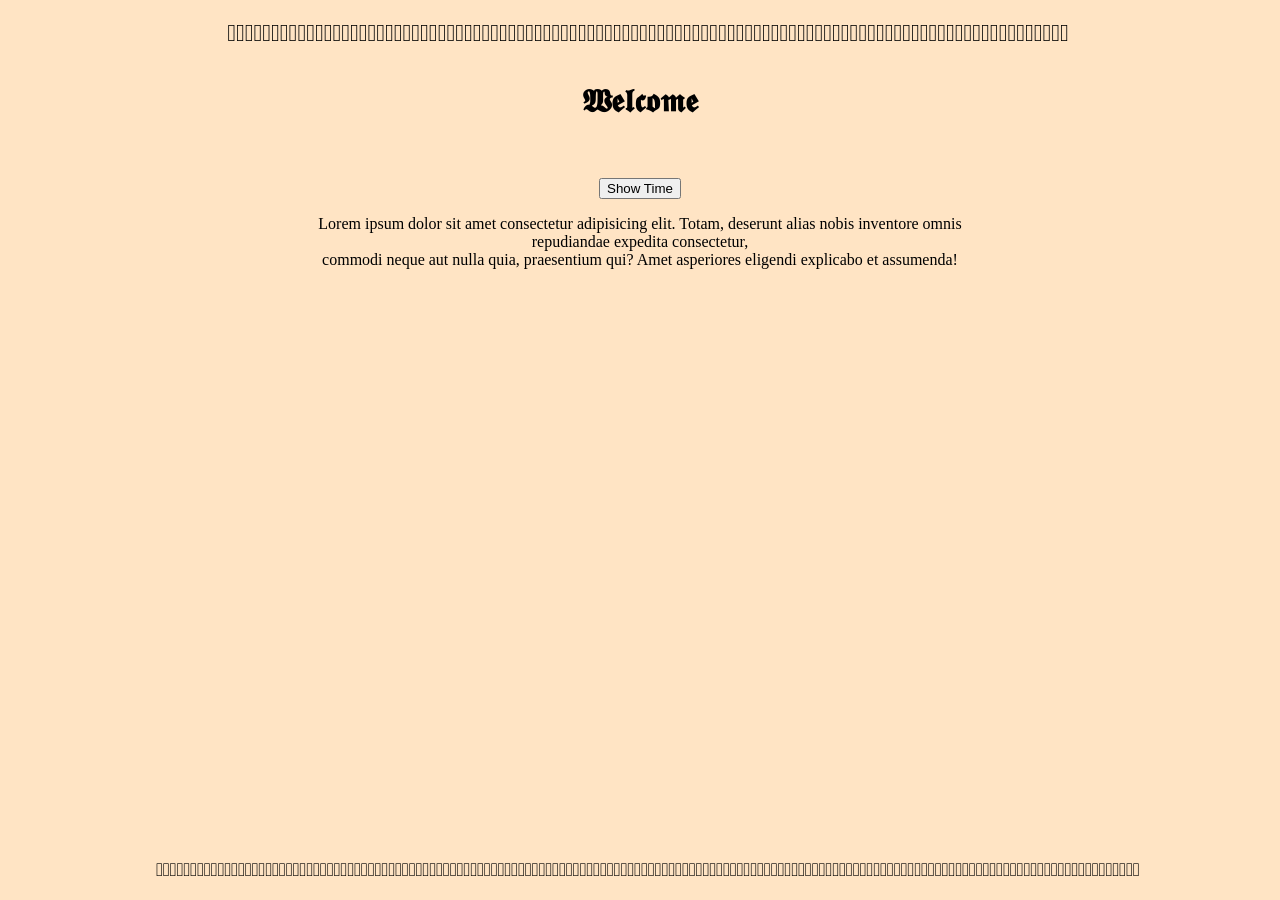
<file: javascript/dom/index.html>
<!DOCTYPE html>
<html lang="en">
<head>
    <meta charset="UTF-8">
    <meta name="viewport" content="width=device-width, initial-scale=1.0">
    <title>Document</title>
    <link rel="stylesheet" href="styles.css">
    <title>Ancient Egypt</title>
</head>
<body>
    <script src="app.js"></script>

<div>
    <h2 >𓉮𓊨𓉷𓉴𓀞𓋥𓉮𓊨𓉷𓉴𓀞𓋥𓉮𓊨𓉷𓉴𓀞𓋥𓉮𓊨𓉷𓉴𓀞𓋥𓉮𓊨𓉷𓉴𓀞𓋥𓉮𓊨𓉷𓉴𓀞𓋥𓉮𓊨𓉷𓉴𓀞𓋥𓉮𓊨𓉷𓉴𓀞𓋥𓉮𓊨𓉷𓉴𓀞𓋥𓉮𓊨𓉷𓉴𓀞𓋥𓉮𓊨𓉷𓉴𓀞𓋥𓉮𓊨𓉷𓉴𓀞𓋥𓉮𓊨𓉷𓉴𓀞𓋥𓉮𓊨𓉮𓊨𓉷𓉴𓀞𓋥𓉮𓊨𓉷𓉴𓀞𓋥𓊨𓉷𓉴𓊨</h6>
<br><br><br>

<h1 onmouseover="showMessage(this,'𝕴 𝕮𝖆𝖓 𝕾𝖊𝖊 𝖄𝖔𝖚')" onmouseleave="showMessage(this,'𝖂𝖊𝖑𝖈𝖔𝖒𝖊')">𝖂𝖊𝖑𝖈𝖔𝖒𝖊</h1>
<br><br>
<h3 onmouseover="showMessage(this,'▒▒▒▒▒▒▒▒▒▒▒▒▒▒▒▒▒▒▒▒▒▒▒▒▒▒▒▒▒▒▒▒▒▒▒▒▒▒▒▒▒▒▒▒▒▒▒▒▒▒▒▒▒▒▒▒▒▒▒▒▒▒▒▒▒▒▒▒▒▒▒▒▒▒▒▒▒▒▒▒▒▒▒▒▒▒▒▒▒▒▒▒▒▒▒▒▒▒▒▒▒▒▒▒▒▒▒▒▒▒▒▒▒▒▒▒▒▒▒▒▒▒▒▒▒▒▒▒▒▒▒▒▒▒▒▒▒▒▒')" 
onmouseleave="showMessage(this,'𓉮𓊨𓉷𓉴𓀞𓋥𓉮𓊨𓉷𓉴𓀞𓋥𓉮𓊨𓉷𓉴𓀞𓋥𓉮𓊨𓉷𓉴𓀞𓋥𓉮𓊨𓉷𓉴𓀞𓋥𓉮𓊨𓉷𓉴𓀞𓋥𓉮𓊨𓉷𓉴𓀞𓋥𓉮𓊨𓉷𓉴𓀞𓋥𓉮𓊨𓉷𓉴𓀞𓋥𓉮𓊨𓉷𓉴𓀞𓋥𓉮𓊨𓉷𓉴𓀞𓋥𓉮𓊨𓉷𓉴𓀞𓋥𓉮𓊨𓉷𓉴𓀞𓋥𓉮𓊨𓉮𓊨𓉷𓉴𓀞𓋥𓉮𓊨𓉷𓉴𓀞𓋥𓊨𓉷𓉴𓊨𓊨𓉷𓉴𓀞𓋥𓉮𓊨𓉷𓉴𓀞𓋥𓉮𓊨𓉷𓉴𓀞𓋥𓉮𓊨𓉷𓉴𓀞𓋥𓉮𓊨𓉷𓉴𓀞𓋥𓉮𓊨𓉷𓉴𓀞𓋥𓉮𓊨𓉷𓉴𓀞𓋥𓉮𓊨𓉷𓉴𓀞𓋥𓉮')">
    𓉮𓊨𓉷𓉴𓀞𓋥𓉮𓊨𓉷𓉴𓀞𓋥𓉮𓊨𓉷𓉴𓀞𓋥𓉮𓊨𓉷𓉴𓀞𓋥𓉮𓊨𓉷𓉴𓀞𓋥𓉮𓊨𓉷𓉴𓀞𓋥𓉮𓊨𓉷𓉴𓀞𓋥𓉮𓊨𓉷𓉴𓀞𓋥𓉮𓊨𓉷𓉴𓀞𓋥𓉮𓊨𓉷𓉴𓀞𓋥𓉮𓊨𓉷𓉴𓀞𓋥𓉮𓊨𓉷𓉴𓀞𓋥𓉮𓊨𓉷𓉴𓀞𓋥𓉮𓊨𓉮𓊨𓉷𓉴𓀞𓋥𓉮𓊨𓉷𓉴𓀞𓋥𓊨𓉷𓉴𓊨𓊨𓉷𓉴𓀞𓋥𓉮𓊨𓉷𓉴𓀞𓋥𓉮𓊨𓉷𓉴𓀞𓋥𓉮𓊨𓉷𓉴𓀞𓋥𓉮𓊨𓉷𓉴𓀞𓋥𓉮𓊨𓉷𓉴𓀞𓋥𓉮𓊨𓉷𓉴𓀞𓋥𓉮𓊨𓉷𓉴𓀞𓋥𓉮</h6> 
</div>
    <div id="buttons">
        <button id="myDiv" onclick="showTime()">Show Time</button>
</div>
<div onmouseover="showMessage(this,'𝔏𝔬𝔯𝔢𝔪 𝔦𝔭𝔰𝔲𝔪 𝔡𝔬𝔩𝔬𝔯 𝔰𝔦𝔱 𝔞𝔪𝔢𝔱, 𝔠𝔬𝔫𝔰𝔢𝔠𝔱𝔢𝔱𝔲𝔯 𝔞𝔡𝔦𝔭𝔦𝔰𝔠𝔦𝔫𝔤 𝔢𝔩𝔦𝔱, 𝔰𝔢𝔡 𝔡𝔬 𝔢𝔦𝔲𝔰𝔪𝔬𝔡 𝔱𝔢𝔪𝔭𝔬𝔯 𝔦𝔫𝔠𝔦𝔡𝔦𝔡𝔲𝔫𝔱 𝔲𝔱 𝔩𝔞𝔟𝔬𝔯𝔢 𝔢𝔱 𝔡𝔬𝔩𝔬𝔯𝔢 𝔪𝔞𝔤𝔫𝔞 𝔞𝔩𝔦𝔮𝔲𝔞. 𝔘𝔱 𝔢𝔫𝔦𝔪 𝔞𝔡 𝔪𝔦𝔫𝔦𝔪 𝔳𝔢𝔫𝔦𝔞𝔪,  𝔫𝔬𝔰𝔱𝔯𝔲𝔡 𝔢𝔵𝔢𝔯𝔠𝔦𝔱𝔞𝔱𝔦𝔬𝔫 𝔲𝔩𝔩𝔞𝔪𝔠𝔬 𝔩𝔞𝔟𝔬𝔯𝔦𝔰 𝔫𝔦𝔰𝔦 𝔲𝔱 𝔞𝔩𝔦𝔮𝔲𝔦𝔭 𝔢𝔵 𝔢𝔞 𝔠𝔬𝔪𝔪𝔬𝔡𝔬 𝔠𝔬𝔫𝔰𝔢𝔮𝔲𝔞𝔱. 𝔇𝔲𝔦𝔰 𝔞𝔲𝔱𝔢 𝔦𝔯𝔲𝔯𝔢 𝔡𝔬𝔩𝔬𝔯 𝔦𝔫 𝔯𝔢𝔭𝔯𝔢𝔥𝔢𝔫𝔡𝔢𝔯𝔦𝔱 𝔦𝔫 𝔳𝔬𝔩𝔲𝔭𝔱𝔞𝔱𝔢 𝔳𝔢𝔩𝔦𝔱 𝔢𝔰𝔰𝔢 𝔠𝔦𝔩𝔩𝔲𝔪 𝔡𝔬𝔩𝔬𝔯𝔢 𝔢𝔲 𝔣𝔲𝔤𝔦𝔞𝔱 𝔫𝔲𝔩𝔩𝔞 𝔭𝔞𝔯𝔦𝔞𝔱𝔲𝔯. 𝔈𝔵𝔠𝔢𝔭𝔱𝔢𝔲𝔯 𝔰𝔦𝔫𝔱 𝔬𝔠𝔠𝔞𝔢𝔠𝔞𝔱 𝔠𝔲𝔭𝔦𝔡𝔞𝔱𝔞𝔱 𝔫𝔬𝔫 𝔭𝔯𝔬𝔦𝔡𝔢𝔫𝔱, 𝔰𝔲𝔫𝔱 𝔦𝔫 𝔠𝔲𝔩𝔭𝔞 𝔮𝔲𝔦 𝔬𝔣𝔣𝔦𝔠𝔦𝔞 𝔡𝔢𝔰𝔢𝔯𝔲𝔫𝔱 𝔪𝔬𝔩𝔩𝔦𝔱 𝔞𝔫𝔦𝔪 𝔦𝔡 𝔢𝔰𝔱 𝔩𝔞𝔟𝔬𝔯𝔲𝔪')" onmouseleave="showMessage(this,'Lorem ipsum dolor sit amet consectetur adipisicing elit. Totam, deserunt alias nobis inventore omnis     repudiandae expedita consectetur, commodi neque aut nulla quia, praesentium qui? Amet asperiores eligendi explicabo et assumenda!')">
    <p>Lorem ipsum dolor sit amet consectetur adipisicing elit. Totam, deserunt alias nobis inventore omnis
        <br>     repudiandae expedita consectetur,
        <br> commodi neque aut nulla quia, praesentium qui? Amet asperiores eligendi explicabo et assumenda!</p>
</div>

</body>

</html>
</file>
<file: javascript/dom/styles.css>
body {
    background-color: bisque;
}
h1{
    text-align: center;
}
h2{
position: fixed;
    top: 0;
  width: 100%; /* Fixed elements don't auto-fill width */
  z-index: 1000;
}
h3{
position: fixed;
    bottom: 0;
  width: 100%; /* Fixed elements don't auto-fill width */
  z-index: 1000;
}
div
{
    text-align: center;
}
</file>
